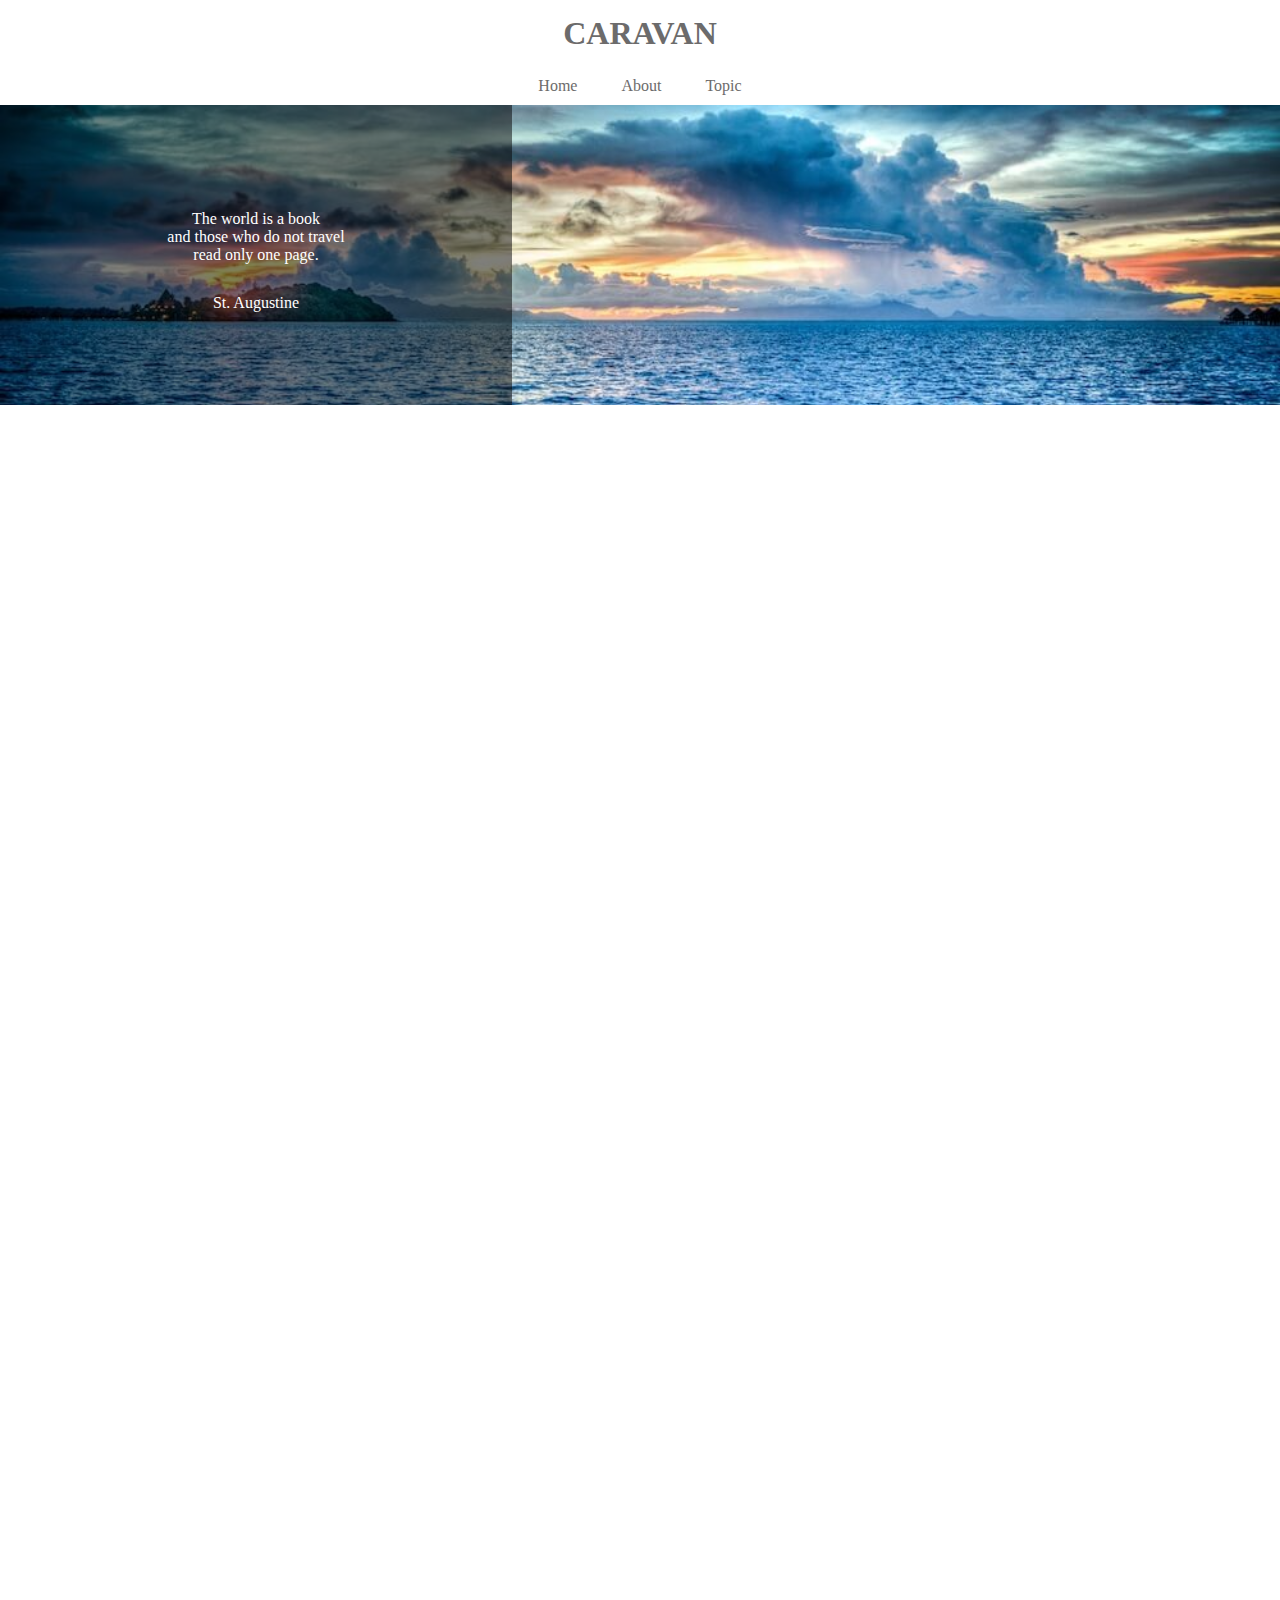
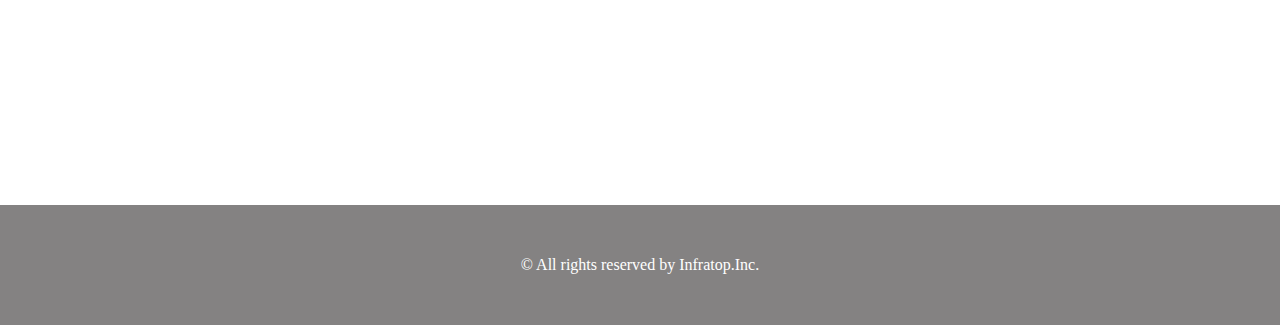
<file: caravan/index.html>
<!DOCTYPE html>
<html lang="ja">
  <head>
    <meta charset="UTF-8" />
    <!-- CSSファイルの読み込み -->
    <link rel="stylesheet" href="style.css" />
    <title>CARAVAN</title>
  </head>

  <body>
    <header>
      <h1 class="heading">
        <a href="index.html">
          CARAVAN
        </a>
      </h1>
    </header>

    <!-navigation->
    <nav>
      <ul class="nav-list">
        <li class="nav-list-item">
          <a href="index.html">Home</a>
        </li>
        <li class="nav-list-item">About</li>
        <li class="nav-list-item">Topic</li>
      </ul>
    </nav>

<!-- main-visual用のdiv -->
 <div class="main-visual">
    <div class="main-visual-content">
      <p class="main-visual-text">
        The world is a book<br/>
        and those who do not travel<br/>
        read only one page.
      </p>
      <p class="main-visual-name">
        St. Augustine
      </p>


    </div>
 </div>

    <div class="main">
      <div class="blog"></div>
      <div class="sidebar"></div>
    </div>

    <footer>
      <p class="footer-text">© All rights reserved by Infratop.Inc.</p>
    </footer>
  </body>
</html>
</file>
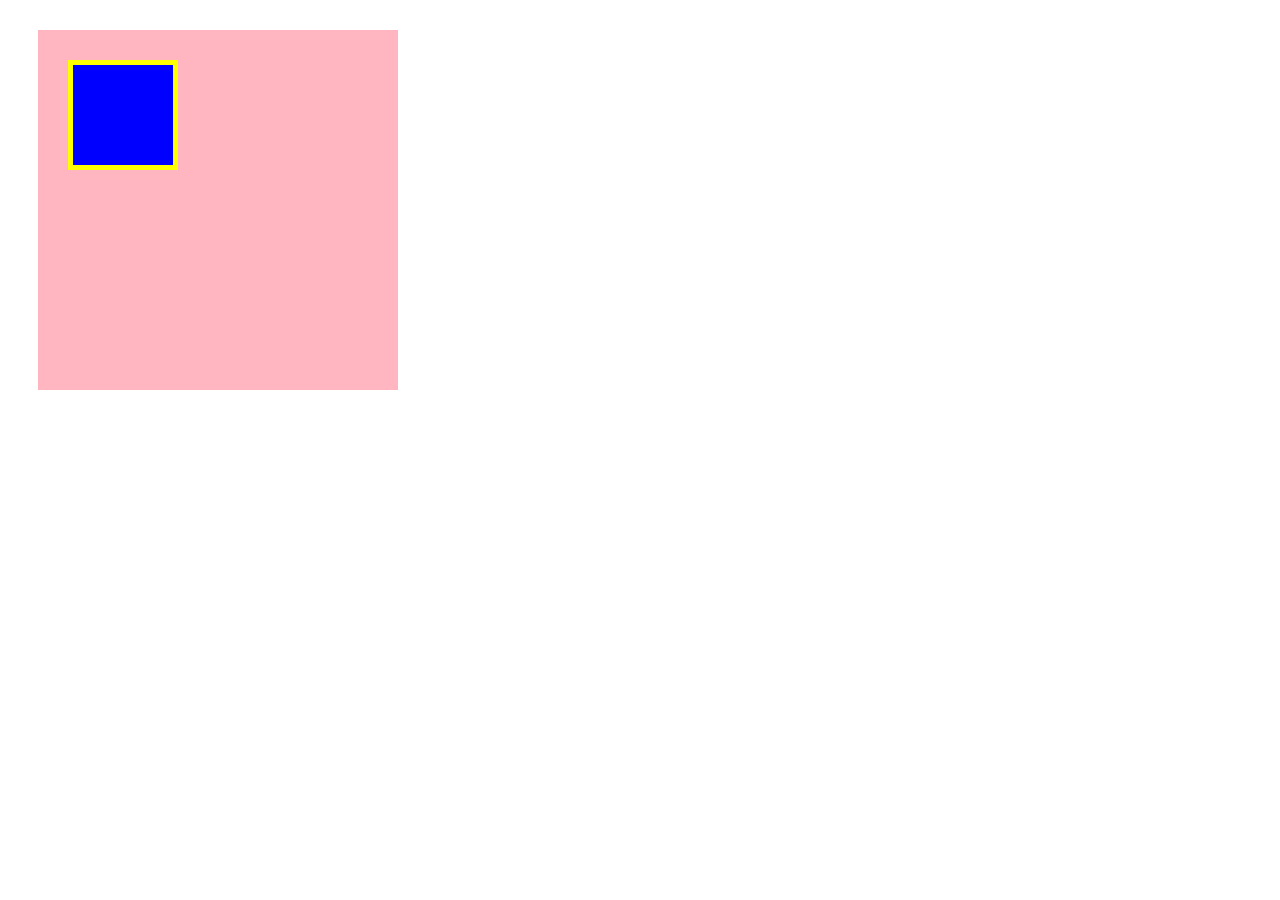
<file: box/box.html>
<!DOCTYPE html>
<html lang="ja">
  <head>
    <meta charset="UTF-8" />
    <!-- CSSファイルの読み込み -->
    <link rel="stylesheet" href="box.css" />
    <title>BOX</title>
  </head>

  <body>
    <!-- box1用のdiv -->
    <div class="box1">
     <div class="box2"></div>
    </div>
  </body>
</html>
</file>
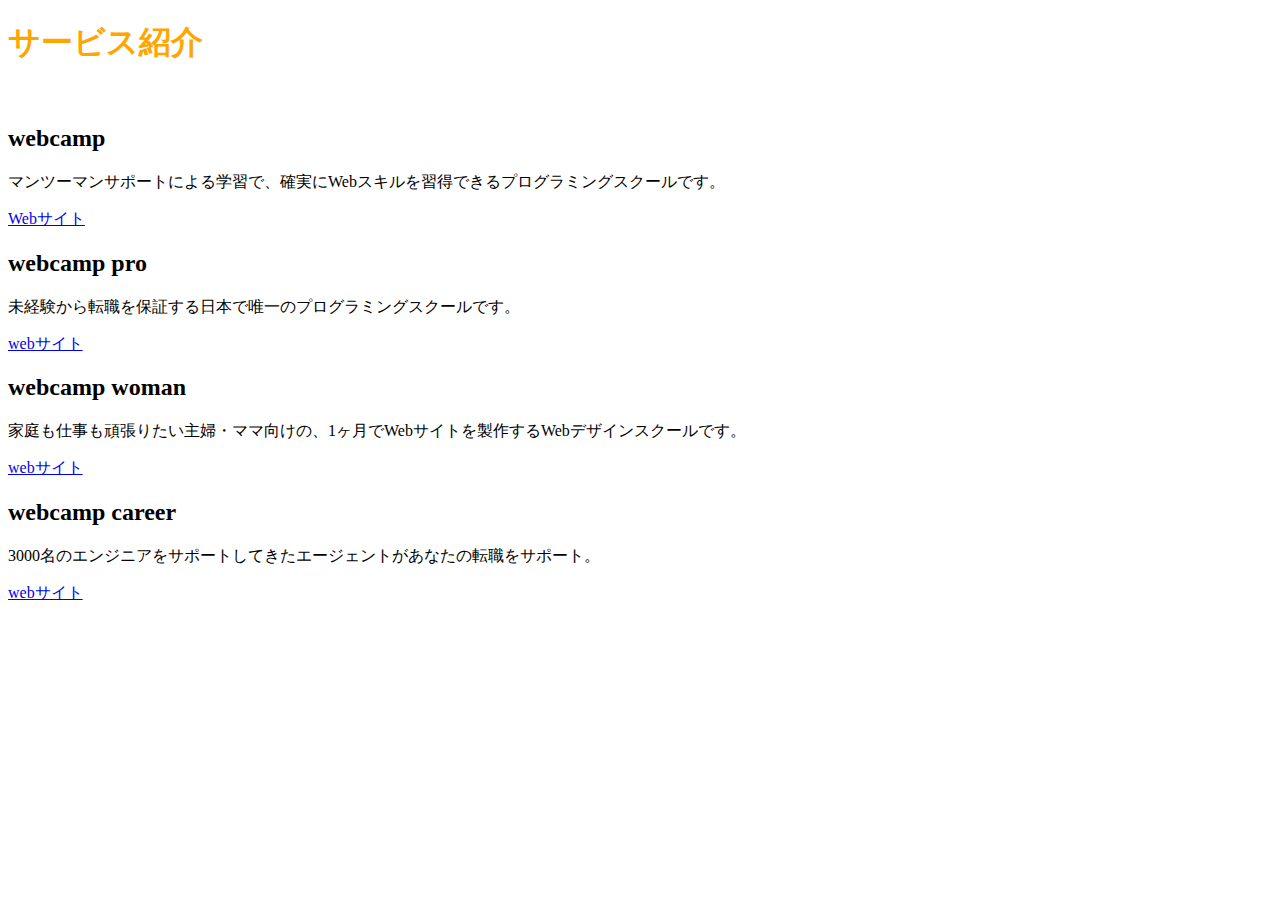
<file: chapter2/chapter2.html>
<!DOCTYPE HTML>
<html lang="ja">
  <head>
    <meta charset="UTF-8" />
    <title>演習問題chapter2</title>
    <link rel="stylesheet" href="style.css" />
  </head>

  <body>
    <h1>サービス紹介</h1>
    <br>
    <h2>webcamp</h2>
    <p>マンツーマンサポートによる学習で、確実にWebスキルを習得できるプログラミングスクールです。</p>
    <a href="https://web-camp.io/">Webサイト</a>
    <h2>webcamp pro</h2>
    <p>未経験から転職を保証する日本で唯一のプログラミングスクールです。</p>
    <a href="https://web-camp.io/commit/">webサイト</a>
    <h2>webcamp woman</h2>
    <p>家庭も仕事も頑張りたい主婦・ママ向けの、1ヶ月でWebサイトを製作するWebデザインスクールです。</p>
    <a href="https://web-camp.io/">webサイト</a>
    <h2>webcamp career</h2>
    <p>3000名のエンジニアをサポートしてきたエージェントがあなたの転職をサポート。</p>
    <a href="https://web-camp.io/">webサイト</a>




  </body>
</html>
</file>
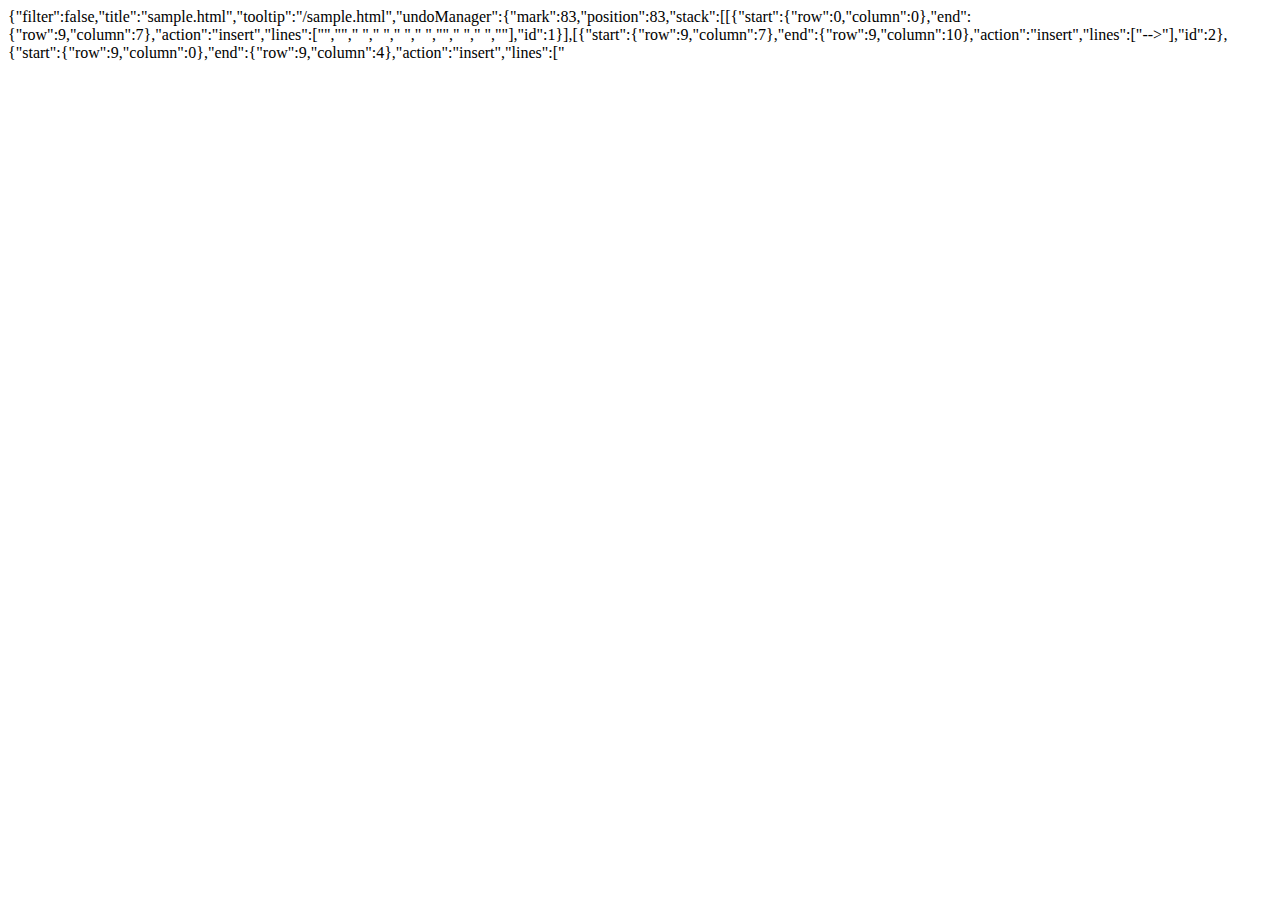
<file: .c9/metadata/environment/sample.html>
{"filter":false,"title":"sample.html","tooltip":"/sample.html","undoManager":{"mark":83,"position":83,"stack":[[{"start":{"row":0,"column":0},"end":{"row":9,"column":7},"action":"insert","lines":["<!DOCTYPE HTML>","<html lang=\"ja\">","  <head>","    <meta charset=\"UTF-8\" />","    <title>初めてのHTML</title>","  </head>","","  <body>","  </body>","</html>"],"id":1}],[{"start":{"row":9,"column":7},"end":{"row":9,"column":10},"action":"insert","lines":["-->"],"id":2},{"start":{"row":9,"column":0},"end":{"row":9,"column":4},"action":"insert","lines":["<!--"]}],[{"start":{"row":9,"column":13},"end":{"row":9,"column":14},"action":"remove","lines":[">"],"id":3},{"start":{"row":9,"column":12},"end":{"row":9,"column":13},"action":"remove","lines":["-"]},{"start":{"row":9,"column":11},"end":{"row":9,"column":12},"action":"remove","lines":["-"]}],[{"start":{"row":9,"column":3},"end":{"row":9,"column":4},"action":"remove","lines":["-"],"id":4},{"start":{"row":9,"column":2},"end":{"row":9,"column":3},"action":"remove","lines":["-"]},{"start":{"row":9,"column":1},"end":{"row":9,"column":2},"action":"remove","lines":["!"]},{"start":{"row":9,"column":0},"end":{"row":9,"column":1},"action":"remove","lines":["<"]}],[{"start":{"row":5,"column":9},"end":{"row":6,"column":0},"action":"insert","lines":["",""],"id":5},{"start":{"row":6,"column":0},"end":{"row":6,"column":2},"action":"insert","lines":["  "]}],[{"start":{"row":6,"column":0},"end":{"row":6,"column":2},"action":"remove","lines":["  "],"id":6},{"start":{"row":5,"column":9},"end":{"row":6,"column":0},"action":"remove","lines":["",""]}],[{"start":{"row":7,"column":8},"end":{"row":8,"column":4},"action":"insert","lines":["","    "],"id":7}],[{"start":{"row":8,"column":4},"end":{"row":8,"column":5},"action":"insert","lines":["D"],"id":8},{"start":{"row":8,"column":5},"end":{"row":8,"column":6},"action":"insert","lines":["M"]},{"start":{"row":8,"column":6},"end":{"row":8,"column":7},"action":"insert","lines":["M"]}],[{"start":{"row":8,"column":7},"end":{"row":8,"column":8},"action":"insert","lines":[" "],"id":9},{"start":{"row":8,"column":8},"end":{"row":8,"column":9},"action":"insert","lines":["W"]},{"start":{"row":8,"column":9},"end":{"row":8,"column":10},"action":"insert","lines":["E"]}],[{"start":{"row":8,"column":10},"end":{"row":8,"column":11},"action":"insert","lines":["B"],"id":10}],[{"start":{"row":8,"column":11},"end":{"row":8,"column":12},"action":"insert","lines":["C"],"id":11},{"start":{"row":8,"column":12},"end":{"row":8,"column":13},"action":"insert","lines":["A"]}],[{"start":{"row":8,"column":13},"end":{"row":8,"column":14},"action":"insert","lines":["M"],"id":12},{"start":{"row":8,"column":14},"end":{"row":8,"column":15},"action":"insert","lines":["P"]}],[{"start":{"row":8,"column":15},"end":{"row":8,"column":16},"action":"insert","lines":["1"],"id":13},{"start":{"row":8,"column":16},"end":{"row":8,"column":17},"action":"insert","lines":["n"]},{"start":{"row":8,"column":17},"end":{"row":8,"column":18},"action":"insert","lines":["i"]}],[{"start":{"row":8,"column":17},"end":{"row":8,"column":18},"action":"remove","lines":["i"],"id":14},{"start":{"row":8,"column":16},"end":{"row":8,"column":17},"action":"remove","lines":["n"]}],[{"start":{"row":8,"column":16},"end":{"row":8,"column":19},"action":"insert","lines":["日目！"],"id":15}],[{"start":{"row":8,"column":16},"end":{"row":8,"column":17},"action":"remove","lines":["日"],"id":16}],[{"start":{"row":8,"column":16},"end":{"row":8,"column":17},"action":"insert","lines":["日"],"id":17}],[{"start":{"row":4,"column":27},"end":{"row":5,"column":0},"action":"insert","lines":["",""],"id":18},{"start":{"row":5,"column":0},"end":{"row":5,"column":4},"action":"insert","lines":["    "]}],[{"start":{"row":5,"column":4},"end":{"row":5,"column":5},"action":"insert","lines":[","],"id":19}],[{"start":{"row":5,"column":4},"end":{"row":5,"column":5},"action":"remove","lines":[","],"id":20}],[{"start":{"row":5,"column":4},"end":{"row":5,"column":5},"action":"insert","lines":["<"],"id":21}],[{"start":{"row":5,"column":5},"end":{"row":5,"column":26},"action":"insert","lines":["a href=\"mailto:\"></a>"],"id":22}],[{"start":{"row":5,"column":19},"end":{"row":5,"column":20},"action":"remove","lines":[":"],"id":23},{"start":{"row":5,"column":18},"end":{"row":5,"column":19},"action":"remove","lines":["o"]},{"start":{"row":5,"column":17},"end":{"row":5,"column":18},"action":"remove","lines":["t"]},{"start":{"row":5,"column":16},"end":{"row":5,"column":17},"action":"remove","lines":["l"]}],[{"start":{"row":5,"column":15},"end":{"row":5,"column":16},"action":"remove","lines":["i"],"id":24},{"start":{"row":5,"column":14},"end":{"row":5,"column":15},"action":"remove","lines":["a"]},{"start":{"row":5,"column":13},"end":{"row":5,"column":14},"action":"remove","lines":["m"]},{"start":{"row":5,"column":12},"end":{"row":5,"column":14},"action":"remove","lines":["\"\""]},{"start":{"row":5,"column":11},"end":{"row":5,"column":12},"action":"remove","lines":["="]},{"start":{"row":5,"column":10},"end":{"row":5,"column":11},"action":"remove","lines":["f"]},{"start":{"row":5,"column":9},"end":{"row":5,"column":10},"action":"remove","lines":["e"]},{"start":{"row":5,"column":8},"end":{"row":5,"column":9},"action":"remove","lines":["r"]},{"start":{"row":5,"column":7},"end":{"row":5,"column":8},"action":"remove","lines":["h"]},{"start":{"row":5,"column":6},"end":{"row":5,"column":7},"action":"remove","lines":[" "]},{"start":{"row":5,"column":5},"end":{"row":5,"column":6},"action":"remove","lines":["a"]}],[{"start":{"row":5,"column":4},"end":{"row":5,"column":5},"action":"remove","lines":["<"],"id":25}],[{"start":{"row":5,"column":8},"end":{"row":5,"column":9},"action":"remove","lines":[">"],"id":26},{"start":{"row":5,"column":7},"end":{"row":5,"column":8},"action":"remove","lines":["a"]},{"start":{"row":5,"column":6},"end":{"row":5,"column":7},"action":"remove","lines":["/"]},{"start":{"row":5,"column":5},"end":{"row":5,"column":6},"action":"remove","lines":["<"]},{"start":{"row":5,"column":4},"end":{"row":5,"column":5},"action":"remove","lines":[">"]}],[{"start":{"row":5,"column":4},"end":{"row":5,"column":5},"action":"insert","lines":["<"],"id":27}],[{"start":{"row":5,"column":5},"end":{"row":5,"column":6},"action":"insert","lines":["l"],"id":28},{"start":{"row":5,"column":6},"end":{"row":5,"column":7},"action":"insert","lines":["i"]}],[{"start":{"row":5,"column":7},"end":{"row":5,"column":8},"action":"insert","lines":["n"],"id":29},{"start":{"row":5,"column":8},"end":{"row":5,"column":9},"action":"insert","lines":["k"]}],[{"start":{"row":5,"column":9},"end":{"row":5,"column":10},"action":"insert","lines":[" "],"id":30},{"start":{"row":5,"column":10},"end":{"row":5,"column":11},"action":"insert","lines":["r"]},{"start":{"row":5,"column":11},"end":{"row":5,"column":12},"action":"insert","lines":["e"]}],[{"start":{"row":5,"column":12},"end":{"row":5,"column":13},"action":"insert","lines":["l"],"id":31}],[{"start":{"row":5,"column":13},"end":{"row":5,"column":14},"action":"insert","lines":["-"],"id":32}],[{"start":{"row":5,"column":13},"end":{"row":5,"column":14},"action":"remove","lines":["-"],"id":33}],[{"start":{"row":5,"column":13},"end":{"row":5,"column":14},"action":"insert","lines":["="],"id":34}],[{"start":{"row":5,"column":14},"end":{"row":5,"column":16},"action":"insert","lines":["\"\""],"id":35}],[{"start":{"row":5,"column":15},"end":{"row":5,"column":16},"action":"insert","lines":["s"],"id":36},{"start":{"row":5,"column":16},"end":{"row":5,"column":17},"action":"insert","lines":["y"]},{"start":{"row":5,"column":17},"end":{"row":5,"column":18},"action":"insert","lines":["l"]}],[{"start":{"row":5,"column":18},"end":{"row":5,"column":19},"action":"insert","lines":["e"],"id":37}],[{"start":{"row":5,"column":19},"end":{"row":5,"column":20},"action":"insert","lines":["s"],"id":38},{"start":{"row":5,"column":20},"end":{"row":5,"column":21},"action":"insert","lines":["h"]}],[{"start":{"row":5,"column":21},"end":{"row":5,"column":22},"action":"insert","lines":["e"],"id":39},{"start":{"row":5,"column":22},"end":{"row":5,"column":23},"action":"insert","lines":["e"]},{"start":{"row":5,"column":23},"end":{"row":5,"column":24},"action":"insert","lines":["t"]}],[{"start":{"row":5,"column":25},"end":{"row":5,"column":26},"action":"insert","lines":["h"],"id":40}],[{"start":{"row":5,"column":25},"end":{"row":5,"column":26},"action":"remove","lines":["h"],"id":41}],[{"start":{"row":5,"column":25},"end":{"row":5,"column":26},"action":"insert","lines":[" "],"id":42},{"start":{"row":5,"column":26},"end":{"row":5,"column":27},"action":"insert","lines":["h"]}],[{"start":{"row":5,"column":27},"end":{"row":5,"column":28},"action":"insert","lines":["r"],"id":43}],[{"start":{"row":5,"column":28},"end":{"row":5,"column":29},"action":"insert","lines":["e"],"id":44}],[{"start":{"row":5,"column":29},"end":{"row":5,"column":30},"action":"insert","lines":["f"],"id":45}],[{"start":{"row":5,"column":30},"end":{"row":5,"column":31},"action":"insert","lines":["="],"id":46}],[{"start":{"row":5,"column":31},"end":{"row":5,"column":33},"action":"insert","lines":["\"\""],"id":47}],[{"start":{"row":5,"column":32},"end":{"row":5,"column":33},"action":"insert","lines":["s"],"id":48},{"start":{"row":5,"column":33},"end":{"row":5,"column":34},"action":"insert","lines":["t"]}],[{"start":{"row":5,"column":34},"end":{"row":5,"column":35},"action":"insert","lines":["y"],"id":49},{"start":{"row":5,"column":35},"end":{"row":5,"column":36},"action":"insert","lines":["l"]},{"start":{"row":5,"column":36},"end":{"row":5,"column":37},"action":"insert","lines":["e"]}],[{"start":{"row":5,"column":37},"end":{"row":5,"column":38},"action":"insert","lines":["."],"id":50},{"start":{"row":5,"column":38},"end":{"row":5,"column":39},"action":"insert","lines":["c"]}],[{"start":{"row":5,"column":39},"end":{"row":5,"column":40},"action":"insert","lines":["s"],"id":51},{"start":{"row":5,"column":40},"end":{"row":5,"column":41},"action":"insert","lines":["s"]}],[{"start":{"row":5,"column":42},"end":{"row":5,"column":43},"action":"insert","lines":["/"],"id":52}],[{"start":{"row":5,"column":43},"end":{"row":5,"column":44},"action":"insert","lines":[">"],"id":53}],[{"start":{"row":9,"column":3},"end":{"row":9,"column":4},"action":"insert","lines":["<"],"id":54},{"start":{"row":9,"column":4},"end":{"row":9,"column":5},"action":"insert","lines":["p"]}],[{"start":{"row":9,"column":5},"end":{"row":9,"column":10},"action":"insert","lines":["></p>"],"id":55}],[{"start":{"row":9,"column":6},"end":{"row":9,"column":7},"action":"insert","lines":["D"],"id":56}],[{"start":{"row":9,"column":7},"end":{"row":9,"column":8},"action":"insert","lines":["M"],"id":57},{"start":{"row":9,"column":8},"end":{"row":9,"column":9},"action":"insert","lines":["M"]}],[{"start":{"row":9,"column":9},"end":{"row":9,"column":10},"action":"insert","lines":[" "],"id":58},{"start":{"row":9,"column":10},"end":{"row":9,"column":11},"action":"insert","lines":["W"]},{"start":{"row":9,"column":11},"end":{"row":9,"column":12},"action":"insert","lines":["E"]},{"start":{"row":9,"column":12},"end":{"row":9,"column":13},"action":"insert","lines":["B"]}],[{"start":{"row":9,"column":13},"end":{"row":9,"column":14},"action":"insert","lines":["C"],"id":59},{"start":{"row":9,"column":14},"end":{"row":9,"column":15},"action":"insert","lines":["A"]},{"start":{"row":9,"column":15},"end":{"row":9,"column":16},"action":"insert","lines":["M"]},{"start":{"row":9,"column":16},"end":{"row":9,"column":17},"action":"insert","lines":["P"]}],[{"start":{"row":9,"column":36},"end":{"row":9,"column":37},"action":"remove","lines":["！"],"id":60},{"start":{"row":9,"column":35},"end":{"row":9,"column":36},"action":"remove","lines":["目"]},{"start":{"row":9,"column":34},"end":{"row":9,"column":35},"action":"remove","lines":["日"]},{"start":{"row":9,"column":33},"end":{"row":9,"column":34},"action":"remove","lines":["1"]},{"start":{"row":9,"column":32},"end":{"row":9,"column":33},"action":"remove","lines":["P"]},{"start":{"row":9,"column":31},"end":{"row":9,"column":32},"action":"remove","lines":["M"]},{"start":{"row":9,"column":30},"end":{"row":9,"column":31},"action":"remove","lines":["A"]},{"start":{"row":9,"column":29},"end":{"row":9,"column":30},"action":"remove","lines":["C"]},{"start":{"row":9,"column":28},"end":{"row":9,"column":29},"action":"remove","lines":["B"]},{"start":{"row":9,"column":27},"end":{"row":9,"column":28},"action":"remove","lines":["E"]},{"start":{"row":9,"column":26},"end":{"row":9,"column":27},"action":"remove","lines":["W"]},{"start":{"row":9,"column":25},"end":{"row":9,"column":26},"action":"remove","lines":[" "]}],[{"start":{"row":9,"column":24},"end":{"row":9,"column":25},"action":"remove","lines":["M"],"id":61},{"start":{"row":9,"column":23},"end":{"row":9,"column":24},"action":"remove","lines":["M"]},{"start":{"row":9,"column":22},"end":{"row":9,"column":23},"action":"remove","lines":["D"]}],[{"start":{"row":9,"column":17},"end":{"row":9,"column":18},"action":"insert","lines":["1"],"id":62},{"start":{"row":9,"column":18},"end":{"row":9,"column":19},"action":"insert","lines":["n"]},{"start":{"row":9,"column":19},"end":{"row":9,"column":20},"action":"insert","lines":["i"]}],[{"start":{"row":9,"column":19},"end":{"row":9,"column":20},"action":"remove","lines":["i"],"id":63},{"start":{"row":9,"column":18},"end":{"row":9,"column":19},"action":"remove","lines":["n"]}],[{"start":{"row":9,"column":18},"end":{"row":9,"column":20},"action":"insert","lines":["日目"],"id":64}],[{"start":{"row":9,"column":20},"end":{"row":9,"column":21},"action":"insert","lines":["！"],"id":65}],[{"start":{"row":9,"column":25},"end":{"row":9,"column":26},"action":"remove","lines":[" "],"id":66}],[{"start":{"row":5,"column":31},"end":{"row":5,"column":32},"action":"insert","lines":["c"],"id":67},{"start":{"row":5,"column":32},"end":{"row":5,"column":33},"action":"insert","lines":["h"]}],[{"start":{"row":5,"column":32},"end":{"row":5,"column":33},"action":"remove","lines":["h"],"id":68},{"start":{"row":5,"column":31},"end":{"row":5,"column":32},"action":"remove","lines":["c"]}],[{"start":{"row":5,"column":31},"end":{"row":5,"column":32},"action":"insert","lines":["s"],"id":69},{"start":{"row":5,"column":32},"end":{"row":5,"column":33},"action":"insert","lines":["a"]},{"start":{"row":5,"column":33},"end":{"row":5,"column":34},"action":"insert","lines":["m"]},{"start":{"row":5,"column":34},"end":{"row":5,"column":35},"action":"insert","lines":["p"]},{"start":{"row":5,"column":35},"end":{"row":5,"column":36},"action":"insert","lines":["l"]}],[{"start":{"row":5,"column":36},"end":{"row":5,"column":37},"action":"insert","lines":["e"],"id":70}],[{"start":{"row":5,"column":37},"end":{"row":5,"column":38},"action":"insert","lines":["/"],"id":71}],[{"start":{"row":5,"column":38},"end":{"row":5,"column":39},"action":"remove","lines":["\""],"id":72}],[{"start":{"row":5,"column":31},"end":{"row":5,"column":32},"action":"insert","lines":["\""],"id":73}],[{"start":{"row":5,"column":51},"end":{"row":6,"column":0},"action":"insert","lines":["",""],"id":74},{"start":{"row":6,"column":0},"end":{"row":6,"column":4},"action":"insert","lines":["    "]}],[{"start":{"row":5,"column":38},"end":{"row":5,"column":39},"action":"remove","lines":["/"],"id":75},{"start":{"row":5,"column":37},"end":{"row":5,"column":38},"action":"remove","lines":["e"]},{"start":{"row":5,"column":36},"end":{"row":5,"column":37},"action":"remove","lines":["l"]},{"start":{"row":5,"column":35},"end":{"row":5,"column":36},"action":"remove","lines":["p"]},{"start":{"row":5,"column":34},"end":{"row":5,"column":35},"action":"remove","lines":["m"]},{"start":{"row":5,"column":33},"end":{"row":5,"column":34},"action":"remove","lines":["a"]},{"start":{"row":5,"column":32},"end":{"row":5,"column":33},"action":"remove","lines":["s"]}],[{"start":{"row":5,"column":32},"end":{"row":6,"column":0},"action":"insert","lines":["",""],"id":76},{"start":{"row":6,"column":0},"end":{"row":6,"column":4},"action":"insert","lines":["    "]}],[{"start":{"row":6,"column":2},"end":{"row":6,"column":4},"action":"remove","lines":["  "],"id":77},{"start":{"row":6,"column":0},"end":{"row":6,"column":2},"action":"remove","lines":["  "]},{"start":{"row":5,"column":32},"end":{"row":6,"column":0},"action":"remove","lines":["",""]}],[{"start":{"row":5,"column":32},"end":{"row":5,"column":33},"action":"insert","lines":["c"],"id":78},{"start":{"row":5,"column":33},"end":{"row":5,"column":34},"action":"insert","lines":["s"]},{"start":{"row":5,"column":34},"end":{"row":5,"column":35},"action":"insert","lines":["s"]}],[{"start":{"row":5,"column":35},"end":{"row":5,"column":36},"action":"insert","lines":["/"],"id":79}],[{"start":{"row":5,"column":36},"end":{"row":6,"column":0},"action":"insert","lines":["",""],"id":80},{"start":{"row":6,"column":0},"end":{"row":6,"column":4},"action":"insert","lines":["    "]}],[{"start":{"row":6,"column":2},"end":{"row":6,"column":4},"action":"remove","lines":["  "],"id":81},{"start":{"row":6,"column":0},"end":{"row":6,"column":2},"action":"remove","lines":["  "]},{"start":{"row":5,"column":36},"end":{"row":6,"column":0},"action":"remove","lines":["",""]}],[{"start":{"row":6,"column":2},"end":{"row":6,"column":4},"action":"remove","lines":["  "],"id":82},{"start":{"row":6,"column":0},"end":{"row":6,"column":2},"action":"remove","lines":["  "]},{"start":{"row":5,"column":48},"end":{"row":6,"column":0},"action":"remove","lines":["",""]}],[{"start":{"row":5,"column":34},"end":{"row":5,"column":35},"action":"remove","lines":["s"],"id":83}],[{"start":{"row":5,"column":34},"end":{"row":5,"column":35},"action":"remove","lines":["/"],"id":84},{"start":{"row":5,"column":33},"end":{"row":5,"column":34},"action":"remove","lines":["s"]},{"start":{"row":5,"column":32},"end":{"row":5,"column":33},"action":"remove","lines":["c"]}]]},"ace":{"folds":[],"scrolltop":0,"scrollleft":0,"selection":{"start":{"row":5,"column":32},"end":{"row":5,"column":32},"isBackwards":false},"options":{"guessTabSize":true,"useWrapMode":false,"wrapToView":true},"firstLineState":0},"timestamp":1682826582079,"hash":"60311c4509ec4401d68decffc5d70deae1b153c0"}
</file>
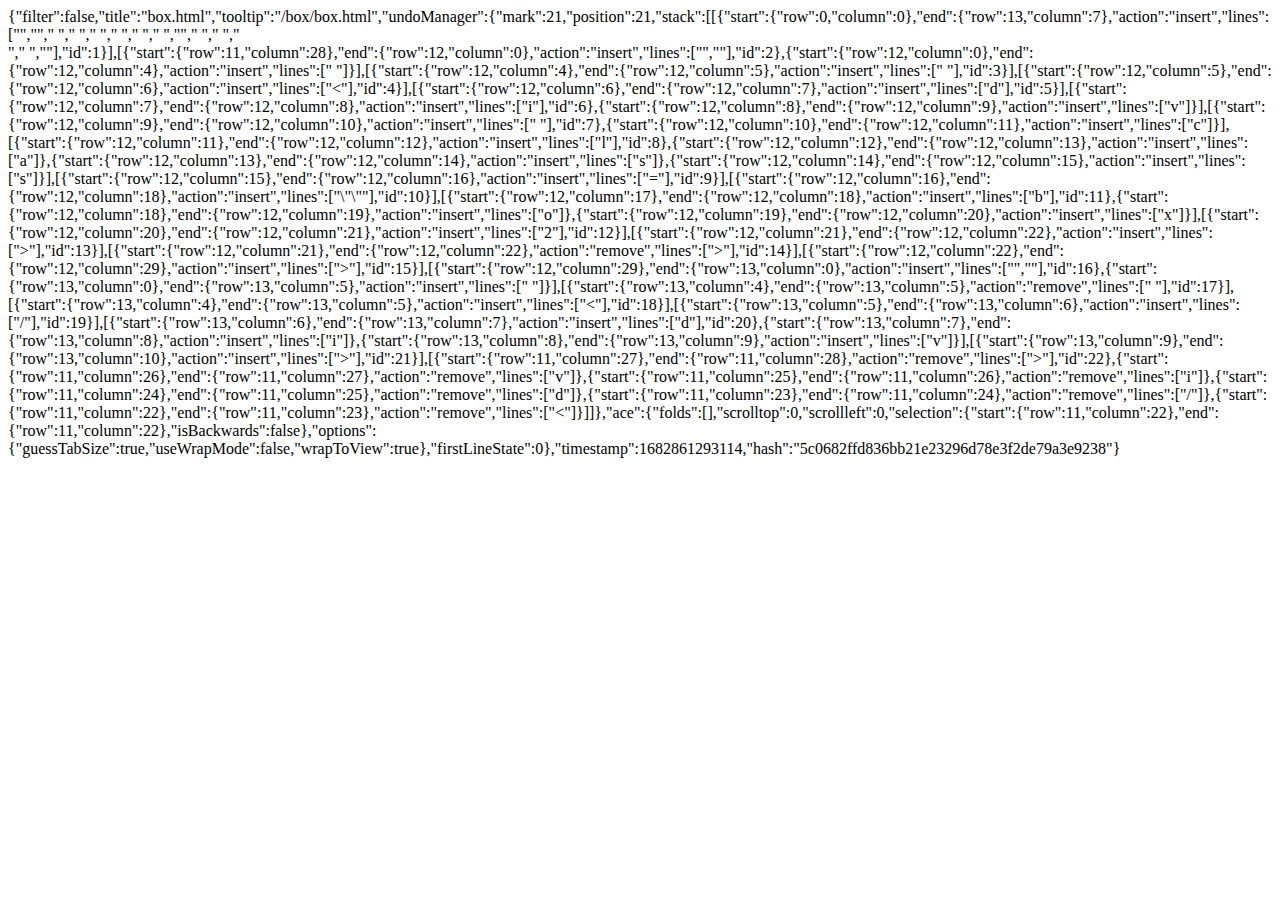
<file: .c9/metadata/environment/box/box.html>
{"filter":false,"title":"box.html","tooltip":"/box/box.html","undoManager":{"mark":21,"position":21,"stack":[[{"start":{"row":0,"column":0},"end":{"row":13,"column":7},"action":"insert","lines":["<!DOCTYPE html>","<html lang=\"ja\">","  <head>","    <meta charset=\"UTF-8\" />","    <!-- CSSファイルの読み込み -->","    <link rel=\"stylesheet\" href=\"box.css\" />","    <title>BOX</title>","  </head>","","  <body>","    <!-- box1用のdiv -->","    <div class=\"box1\"></div>","  </body>","</html>"],"id":1}],[{"start":{"row":11,"column":28},"end":{"row":12,"column":0},"action":"insert","lines":["",""],"id":2},{"start":{"row":12,"column":0},"end":{"row":12,"column":4},"action":"insert","lines":["    "]}],[{"start":{"row":12,"column":4},"end":{"row":12,"column":5},"action":"insert","lines":[" "],"id":3}],[{"start":{"row":12,"column":5},"end":{"row":12,"column":6},"action":"insert","lines":["<"],"id":4}],[{"start":{"row":12,"column":6},"end":{"row":12,"column":7},"action":"insert","lines":["d"],"id":5}],[{"start":{"row":12,"column":7},"end":{"row":12,"column":8},"action":"insert","lines":["i"],"id":6},{"start":{"row":12,"column":8},"end":{"row":12,"column":9},"action":"insert","lines":["v"]}],[{"start":{"row":12,"column":9},"end":{"row":12,"column":10},"action":"insert","lines":[" "],"id":7},{"start":{"row":12,"column":10},"end":{"row":12,"column":11},"action":"insert","lines":["c"]}],[{"start":{"row":12,"column":11},"end":{"row":12,"column":12},"action":"insert","lines":["l"],"id":8},{"start":{"row":12,"column":12},"end":{"row":12,"column":13},"action":"insert","lines":["a"]},{"start":{"row":12,"column":13},"end":{"row":12,"column":14},"action":"insert","lines":["s"]},{"start":{"row":12,"column":14},"end":{"row":12,"column":15},"action":"insert","lines":["s"]}],[{"start":{"row":12,"column":15},"end":{"row":12,"column":16},"action":"insert","lines":["="],"id":9}],[{"start":{"row":12,"column":16},"end":{"row":12,"column":18},"action":"insert","lines":["\"\""],"id":10}],[{"start":{"row":12,"column":17},"end":{"row":12,"column":18},"action":"insert","lines":["b"],"id":11},{"start":{"row":12,"column":18},"end":{"row":12,"column":19},"action":"insert","lines":["o"]},{"start":{"row":12,"column":19},"end":{"row":12,"column":20},"action":"insert","lines":["x"]}],[{"start":{"row":12,"column":20},"end":{"row":12,"column":21},"action":"insert","lines":["2"],"id":12}],[{"start":{"row":12,"column":21},"end":{"row":12,"column":22},"action":"insert","lines":[">"],"id":13}],[{"start":{"row":12,"column":21},"end":{"row":12,"column":22},"action":"remove","lines":[">"],"id":14}],[{"start":{"row":12,"column":22},"end":{"row":12,"column":29},"action":"insert","lines":["></div>"],"id":15}],[{"start":{"row":12,"column":29},"end":{"row":13,"column":0},"action":"insert","lines":["",""],"id":16},{"start":{"row":13,"column":0},"end":{"row":13,"column":5},"action":"insert","lines":["     "]}],[{"start":{"row":13,"column":4},"end":{"row":13,"column":5},"action":"remove","lines":[" "],"id":17}],[{"start":{"row":13,"column":4},"end":{"row":13,"column":5},"action":"insert","lines":["<"],"id":18}],[{"start":{"row":13,"column":5},"end":{"row":13,"column":6},"action":"insert","lines":["/"],"id":19}],[{"start":{"row":13,"column":6},"end":{"row":13,"column":7},"action":"insert","lines":["d"],"id":20},{"start":{"row":13,"column":7},"end":{"row":13,"column":8},"action":"insert","lines":["i"]},{"start":{"row":13,"column":8},"end":{"row":13,"column":9},"action":"insert","lines":["v"]}],[{"start":{"row":13,"column":9},"end":{"row":13,"column":10},"action":"insert","lines":[">"],"id":21}],[{"start":{"row":11,"column":27},"end":{"row":11,"column":28},"action":"remove","lines":[">"],"id":22},{"start":{"row":11,"column":26},"end":{"row":11,"column":27},"action":"remove","lines":["v"]},{"start":{"row":11,"column":25},"end":{"row":11,"column":26},"action":"remove","lines":["i"]},{"start":{"row":11,"column":24},"end":{"row":11,"column":25},"action":"remove","lines":["d"]},{"start":{"row":11,"column":23},"end":{"row":11,"column":24},"action":"remove","lines":["/"]},{"start":{"row":11,"column":22},"end":{"row":11,"column":23},"action":"remove","lines":["<"]}]]},"ace":{"folds":[],"scrolltop":0,"scrollleft":0,"selection":{"start":{"row":11,"column":22},"end":{"row":11,"column":22},"isBackwards":false},"options":{"guessTabSize":true,"useWrapMode":false,"wrapToView":true},"firstLineState":0},"timestamp":1682861293114,"hash":"5c0682ffd836bb21e23296d78e3f2de79a3e9238"}
</file>
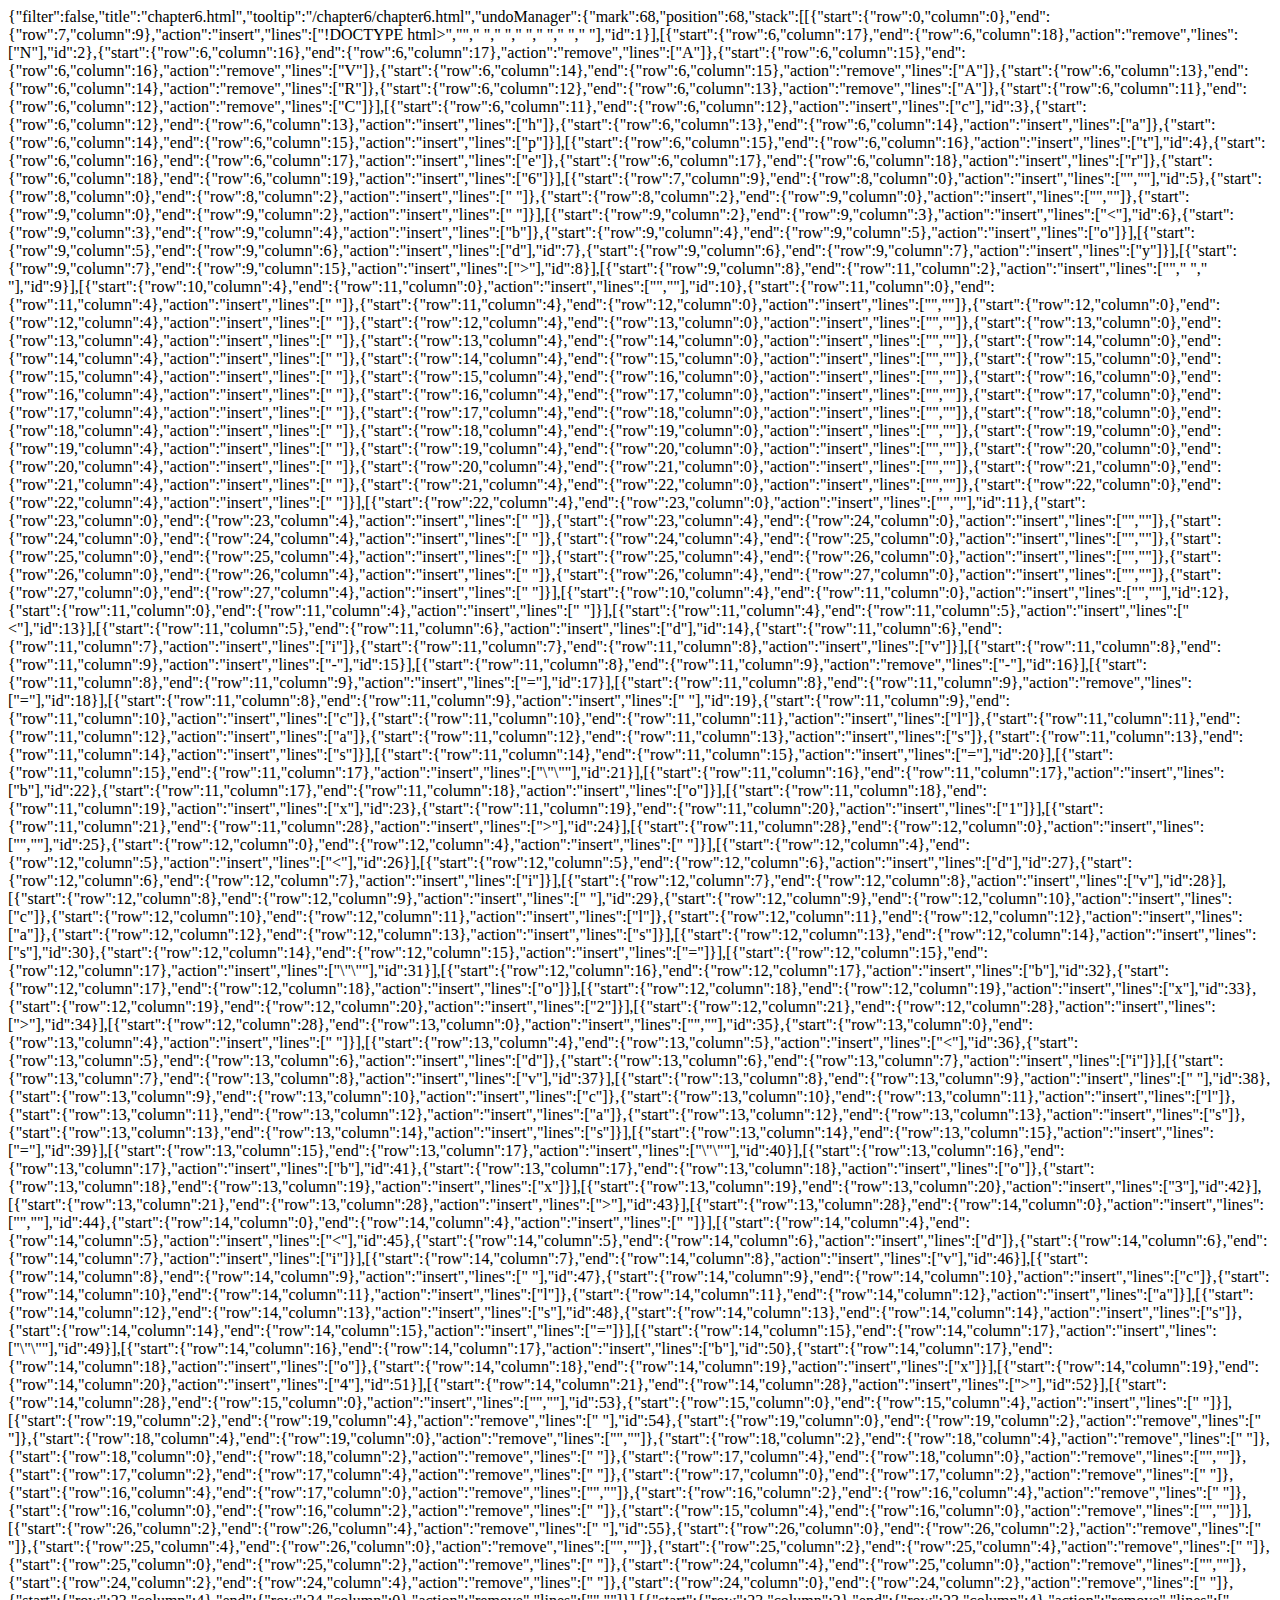
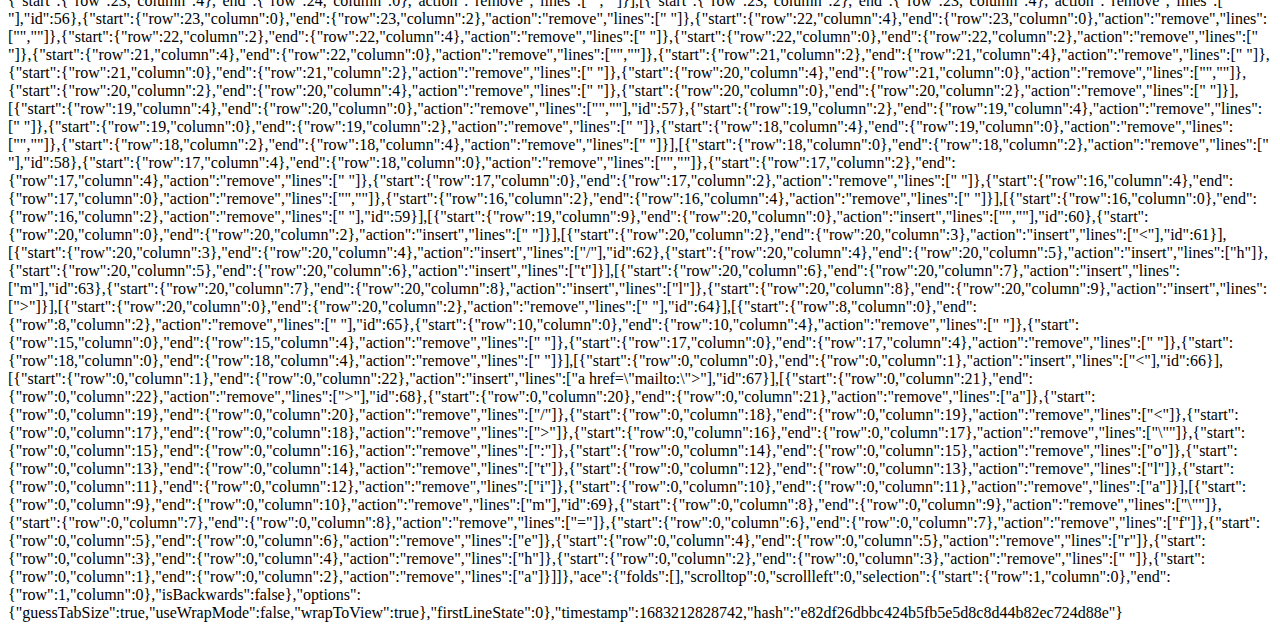
<file: .c9/metadata/environment/chapter6/chapter6.html>
{"filter":false,"title":"chapter6.html","tooltip":"/chapter6/chapter6.html","undoManager":{"mark":68,"position":68,"stack":[[{"start":{"row":0,"column":0},"end":{"row":7,"column":9},"action":"insert","lines":["!DOCTYPE html>","<html lang=\"ja\">","  <head>","    <meta charset=\"UTF-8\" />","    <!-- CSSファイルの読み込み -->","    <link rel=\"stylesheet\" href=\"style.css\" />","    <title>CARAVAN</title>","  </head>"],"id":1}],[{"start":{"row":6,"column":17},"end":{"row":6,"column":18},"action":"remove","lines":["N"],"id":2},{"start":{"row":6,"column":16},"end":{"row":6,"column":17},"action":"remove","lines":["A"]},{"start":{"row":6,"column":15},"end":{"row":6,"column":16},"action":"remove","lines":["V"]},{"start":{"row":6,"column":14},"end":{"row":6,"column":15},"action":"remove","lines":["A"]},{"start":{"row":6,"column":13},"end":{"row":6,"column":14},"action":"remove","lines":["R"]},{"start":{"row":6,"column":12},"end":{"row":6,"column":13},"action":"remove","lines":["A"]},{"start":{"row":6,"column":11},"end":{"row":6,"column":12},"action":"remove","lines":["C"]}],[{"start":{"row":6,"column":11},"end":{"row":6,"column":12},"action":"insert","lines":["c"],"id":3},{"start":{"row":6,"column":12},"end":{"row":6,"column":13},"action":"insert","lines":["h"]},{"start":{"row":6,"column":13},"end":{"row":6,"column":14},"action":"insert","lines":["a"]},{"start":{"row":6,"column":14},"end":{"row":6,"column":15},"action":"insert","lines":["p"]}],[{"start":{"row":6,"column":15},"end":{"row":6,"column":16},"action":"insert","lines":["t"],"id":4},{"start":{"row":6,"column":16},"end":{"row":6,"column":17},"action":"insert","lines":["e"]},{"start":{"row":6,"column":17},"end":{"row":6,"column":18},"action":"insert","lines":["r"]},{"start":{"row":6,"column":18},"end":{"row":6,"column":19},"action":"insert","lines":["6"]}],[{"start":{"row":7,"column":9},"end":{"row":8,"column":0},"action":"insert","lines":["",""],"id":5},{"start":{"row":8,"column":0},"end":{"row":8,"column":2},"action":"insert","lines":["  "]},{"start":{"row":8,"column":2},"end":{"row":9,"column":0},"action":"insert","lines":["",""]},{"start":{"row":9,"column":0},"end":{"row":9,"column":2},"action":"insert","lines":["  "]}],[{"start":{"row":9,"column":2},"end":{"row":9,"column":3},"action":"insert","lines":["<"],"id":6},{"start":{"row":9,"column":3},"end":{"row":9,"column":4},"action":"insert","lines":["b"]},{"start":{"row":9,"column":4},"end":{"row":9,"column":5},"action":"insert","lines":["o"]}],[{"start":{"row":9,"column":5},"end":{"row":9,"column":6},"action":"insert","lines":["d"],"id":7},{"start":{"row":9,"column":6},"end":{"row":9,"column":7},"action":"insert","lines":["y"]}],[{"start":{"row":9,"column":7},"end":{"row":9,"column":15},"action":"insert","lines":["></body>"],"id":8}],[{"start":{"row":9,"column":8},"end":{"row":11,"column":2},"action":"insert","lines":["","    ","  "],"id":9}],[{"start":{"row":10,"column":4},"end":{"row":11,"column":0},"action":"insert","lines":["",""],"id":10},{"start":{"row":11,"column":0},"end":{"row":11,"column":4},"action":"insert","lines":["    "]},{"start":{"row":11,"column":4},"end":{"row":12,"column":0},"action":"insert","lines":["",""]},{"start":{"row":12,"column":0},"end":{"row":12,"column":4},"action":"insert","lines":["    "]},{"start":{"row":12,"column":4},"end":{"row":13,"column":0},"action":"insert","lines":["",""]},{"start":{"row":13,"column":0},"end":{"row":13,"column":4},"action":"insert","lines":["    "]},{"start":{"row":13,"column":4},"end":{"row":14,"column":0},"action":"insert","lines":["",""]},{"start":{"row":14,"column":0},"end":{"row":14,"column":4},"action":"insert","lines":["    "]},{"start":{"row":14,"column":4},"end":{"row":15,"column":0},"action":"insert","lines":["",""]},{"start":{"row":15,"column":0},"end":{"row":15,"column":4},"action":"insert","lines":["    "]},{"start":{"row":15,"column":4},"end":{"row":16,"column":0},"action":"insert","lines":["",""]},{"start":{"row":16,"column":0},"end":{"row":16,"column":4},"action":"insert","lines":["    "]},{"start":{"row":16,"column":4},"end":{"row":17,"column":0},"action":"insert","lines":["",""]},{"start":{"row":17,"column":0},"end":{"row":17,"column":4},"action":"insert","lines":["    "]},{"start":{"row":17,"column":4},"end":{"row":18,"column":0},"action":"insert","lines":["",""]},{"start":{"row":18,"column":0},"end":{"row":18,"column":4},"action":"insert","lines":["    "]},{"start":{"row":18,"column":4},"end":{"row":19,"column":0},"action":"insert","lines":["",""]},{"start":{"row":19,"column":0},"end":{"row":19,"column":4},"action":"insert","lines":["    "]},{"start":{"row":19,"column":4},"end":{"row":20,"column":0},"action":"insert","lines":["",""]},{"start":{"row":20,"column":0},"end":{"row":20,"column":4},"action":"insert","lines":["    "]},{"start":{"row":20,"column":4},"end":{"row":21,"column":0},"action":"insert","lines":["",""]},{"start":{"row":21,"column":0},"end":{"row":21,"column":4},"action":"insert","lines":["    "]},{"start":{"row":21,"column":4},"end":{"row":22,"column":0},"action":"insert","lines":["",""]},{"start":{"row":22,"column":0},"end":{"row":22,"column":4},"action":"insert","lines":["    "]}],[{"start":{"row":22,"column":4},"end":{"row":23,"column":0},"action":"insert","lines":["",""],"id":11},{"start":{"row":23,"column":0},"end":{"row":23,"column":4},"action":"insert","lines":["    "]},{"start":{"row":23,"column":4},"end":{"row":24,"column":0},"action":"insert","lines":["",""]},{"start":{"row":24,"column":0},"end":{"row":24,"column":4},"action":"insert","lines":["    "]},{"start":{"row":24,"column":4},"end":{"row":25,"column":0},"action":"insert","lines":["",""]},{"start":{"row":25,"column":0},"end":{"row":25,"column":4},"action":"insert","lines":["    "]},{"start":{"row":25,"column":4},"end":{"row":26,"column":0},"action":"insert","lines":["",""]},{"start":{"row":26,"column":0},"end":{"row":26,"column":4},"action":"insert","lines":["    "]},{"start":{"row":26,"column":4},"end":{"row":27,"column":0},"action":"insert","lines":["",""]},{"start":{"row":27,"column":0},"end":{"row":27,"column":4},"action":"insert","lines":["    "]}],[{"start":{"row":10,"column":4},"end":{"row":11,"column":0},"action":"insert","lines":["",""],"id":12},{"start":{"row":11,"column":0},"end":{"row":11,"column":4},"action":"insert","lines":["    "]}],[{"start":{"row":11,"column":4},"end":{"row":11,"column":5},"action":"insert","lines":["<"],"id":13}],[{"start":{"row":11,"column":5},"end":{"row":11,"column":6},"action":"insert","lines":["d"],"id":14},{"start":{"row":11,"column":6},"end":{"row":11,"column":7},"action":"insert","lines":["i"]},{"start":{"row":11,"column":7},"end":{"row":11,"column":8},"action":"insert","lines":["v"]}],[{"start":{"row":11,"column":8},"end":{"row":11,"column":9},"action":"insert","lines":["-"],"id":15}],[{"start":{"row":11,"column":8},"end":{"row":11,"column":9},"action":"remove","lines":["-"],"id":16}],[{"start":{"row":11,"column":8},"end":{"row":11,"column":9},"action":"insert","lines":["="],"id":17}],[{"start":{"row":11,"column":8},"end":{"row":11,"column":9},"action":"remove","lines":["="],"id":18}],[{"start":{"row":11,"column":8},"end":{"row":11,"column":9},"action":"insert","lines":[" "],"id":19},{"start":{"row":11,"column":9},"end":{"row":11,"column":10},"action":"insert","lines":["c"]},{"start":{"row":11,"column":10},"end":{"row":11,"column":11},"action":"insert","lines":["l"]},{"start":{"row":11,"column":11},"end":{"row":11,"column":12},"action":"insert","lines":["a"]},{"start":{"row":11,"column":12},"end":{"row":11,"column":13},"action":"insert","lines":["s"]},{"start":{"row":11,"column":13},"end":{"row":11,"column":14},"action":"insert","lines":["s"]}],[{"start":{"row":11,"column":14},"end":{"row":11,"column":15},"action":"insert","lines":["="],"id":20}],[{"start":{"row":11,"column":15},"end":{"row":11,"column":17},"action":"insert","lines":["\"\""],"id":21}],[{"start":{"row":11,"column":16},"end":{"row":11,"column":17},"action":"insert","lines":["b"],"id":22},{"start":{"row":11,"column":17},"end":{"row":11,"column":18},"action":"insert","lines":["o"]}],[{"start":{"row":11,"column":18},"end":{"row":11,"column":19},"action":"insert","lines":["x"],"id":23},{"start":{"row":11,"column":19},"end":{"row":11,"column":20},"action":"insert","lines":["1"]}],[{"start":{"row":11,"column":21},"end":{"row":11,"column":28},"action":"insert","lines":["></div>"],"id":24}],[{"start":{"row":11,"column":28},"end":{"row":12,"column":0},"action":"insert","lines":["",""],"id":25},{"start":{"row":12,"column":0},"end":{"row":12,"column":4},"action":"insert","lines":["    "]}],[{"start":{"row":12,"column":4},"end":{"row":12,"column":5},"action":"insert","lines":["<"],"id":26}],[{"start":{"row":12,"column":5},"end":{"row":12,"column":6},"action":"insert","lines":["d"],"id":27},{"start":{"row":12,"column":6},"end":{"row":12,"column":7},"action":"insert","lines":["i"]}],[{"start":{"row":12,"column":7},"end":{"row":12,"column":8},"action":"insert","lines":["v"],"id":28}],[{"start":{"row":12,"column":8},"end":{"row":12,"column":9},"action":"insert","lines":[" "],"id":29},{"start":{"row":12,"column":9},"end":{"row":12,"column":10},"action":"insert","lines":["c"]},{"start":{"row":12,"column":10},"end":{"row":12,"column":11},"action":"insert","lines":["l"]},{"start":{"row":12,"column":11},"end":{"row":12,"column":12},"action":"insert","lines":["a"]},{"start":{"row":12,"column":12},"end":{"row":12,"column":13},"action":"insert","lines":["s"]}],[{"start":{"row":12,"column":13},"end":{"row":12,"column":14},"action":"insert","lines":["s"],"id":30},{"start":{"row":12,"column":14},"end":{"row":12,"column":15},"action":"insert","lines":["="]}],[{"start":{"row":12,"column":15},"end":{"row":12,"column":17},"action":"insert","lines":["\"\""],"id":31}],[{"start":{"row":12,"column":16},"end":{"row":12,"column":17},"action":"insert","lines":["b"],"id":32},{"start":{"row":12,"column":17},"end":{"row":12,"column":18},"action":"insert","lines":["o"]}],[{"start":{"row":12,"column":18},"end":{"row":12,"column":19},"action":"insert","lines":["x"],"id":33},{"start":{"row":12,"column":19},"end":{"row":12,"column":20},"action":"insert","lines":["2"]}],[{"start":{"row":12,"column":21},"end":{"row":12,"column":28},"action":"insert","lines":["></div>"],"id":34}],[{"start":{"row":12,"column":28},"end":{"row":13,"column":0},"action":"insert","lines":["",""],"id":35},{"start":{"row":13,"column":0},"end":{"row":13,"column":4},"action":"insert","lines":["    "]}],[{"start":{"row":13,"column":4},"end":{"row":13,"column":5},"action":"insert","lines":["<"],"id":36},{"start":{"row":13,"column":5},"end":{"row":13,"column":6},"action":"insert","lines":["d"]},{"start":{"row":13,"column":6},"end":{"row":13,"column":7},"action":"insert","lines":["i"]}],[{"start":{"row":13,"column":7},"end":{"row":13,"column":8},"action":"insert","lines":["v"],"id":37}],[{"start":{"row":13,"column":8},"end":{"row":13,"column":9},"action":"insert","lines":[" "],"id":38},{"start":{"row":13,"column":9},"end":{"row":13,"column":10},"action":"insert","lines":["c"]},{"start":{"row":13,"column":10},"end":{"row":13,"column":11},"action":"insert","lines":["l"]},{"start":{"row":13,"column":11},"end":{"row":13,"column":12},"action":"insert","lines":["a"]},{"start":{"row":13,"column":12},"end":{"row":13,"column":13},"action":"insert","lines":["s"]},{"start":{"row":13,"column":13},"end":{"row":13,"column":14},"action":"insert","lines":["s"]}],[{"start":{"row":13,"column":14},"end":{"row":13,"column":15},"action":"insert","lines":["="],"id":39}],[{"start":{"row":13,"column":15},"end":{"row":13,"column":17},"action":"insert","lines":["\"\""],"id":40}],[{"start":{"row":13,"column":16},"end":{"row":13,"column":17},"action":"insert","lines":["b"],"id":41},{"start":{"row":13,"column":17},"end":{"row":13,"column":18},"action":"insert","lines":["o"]},{"start":{"row":13,"column":18},"end":{"row":13,"column":19},"action":"insert","lines":["x"]}],[{"start":{"row":13,"column":19},"end":{"row":13,"column":20},"action":"insert","lines":["3"],"id":42}],[{"start":{"row":13,"column":21},"end":{"row":13,"column":28},"action":"insert","lines":["></div>"],"id":43}],[{"start":{"row":13,"column":28},"end":{"row":14,"column":0},"action":"insert","lines":["",""],"id":44},{"start":{"row":14,"column":0},"end":{"row":14,"column":4},"action":"insert","lines":["    "]}],[{"start":{"row":14,"column":4},"end":{"row":14,"column":5},"action":"insert","lines":["<"],"id":45},{"start":{"row":14,"column":5},"end":{"row":14,"column":6},"action":"insert","lines":["d"]},{"start":{"row":14,"column":6},"end":{"row":14,"column":7},"action":"insert","lines":["i"]}],[{"start":{"row":14,"column":7},"end":{"row":14,"column":8},"action":"insert","lines":["v"],"id":46}],[{"start":{"row":14,"column":8},"end":{"row":14,"column":9},"action":"insert","lines":[" "],"id":47},{"start":{"row":14,"column":9},"end":{"row":14,"column":10},"action":"insert","lines":["c"]},{"start":{"row":14,"column":10},"end":{"row":14,"column":11},"action":"insert","lines":["l"]},{"start":{"row":14,"column":11},"end":{"row":14,"column":12},"action":"insert","lines":["a"]}],[{"start":{"row":14,"column":12},"end":{"row":14,"column":13},"action":"insert","lines":["s"],"id":48},{"start":{"row":14,"column":13},"end":{"row":14,"column":14},"action":"insert","lines":["s"]},{"start":{"row":14,"column":14},"end":{"row":14,"column":15},"action":"insert","lines":["="]}],[{"start":{"row":14,"column":15},"end":{"row":14,"column":17},"action":"insert","lines":["\"\""],"id":49}],[{"start":{"row":14,"column":16},"end":{"row":14,"column":17},"action":"insert","lines":["b"],"id":50},{"start":{"row":14,"column":17},"end":{"row":14,"column":18},"action":"insert","lines":["o"]},{"start":{"row":14,"column":18},"end":{"row":14,"column":19},"action":"insert","lines":["x"]}],[{"start":{"row":14,"column":19},"end":{"row":14,"column":20},"action":"insert","lines":["4"],"id":51}],[{"start":{"row":14,"column":21},"end":{"row":14,"column":28},"action":"insert","lines":["></div>"],"id":52}],[{"start":{"row":14,"column":28},"end":{"row":15,"column":0},"action":"insert","lines":["",""],"id":53},{"start":{"row":15,"column":0},"end":{"row":15,"column":4},"action":"insert","lines":["    "]}],[{"start":{"row":19,"column":2},"end":{"row":19,"column":4},"action":"remove","lines":["  "],"id":54},{"start":{"row":19,"column":0},"end":{"row":19,"column":2},"action":"remove","lines":["  "]},{"start":{"row":18,"column":4},"end":{"row":19,"column":0},"action":"remove","lines":["",""]},{"start":{"row":18,"column":2},"end":{"row":18,"column":4},"action":"remove","lines":["  "]},{"start":{"row":18,"column":0},"end":{"row":18,"column":2},"action":"remove","lines":["  "]},{"start":{"row":17,"column":4},"end":{"row":18,"column":0},"action":"remove","lines":["",""]},{"start":{"row":17,"column":2},"end":{"row":17,"column":4},"action":"remove","lines":["  "]},{"start":{"row":17,"column":0},"end":{"row":17,"column":2},"action":"remove","lines":["  "]},{"start":{"row":16,"column":4},"end":{"row":17,"column":0},"action":"remove","lines":["",""]},{"start":{"row":16,"column":2},"end":{"row":16,"column":4},"action":"remove","lines":["  "]},{"start":{"row":16,"column":0},"end":{"row":16,"column":2},"action":"remove","lines":["  "]},{"start":{"row":15,"column":4},"end":{"row":16,"column":0},"action":"remove","lines":["",""]}],[{"start":{"row":26,"column":2},"end":{"row":26,"column":4},"action":"remove","lines":["  "],"id":55},{"start":{"row":26,"column":0},"end":{"row":26,"column":2},"action":"remove","lines":["  "]},{"start":{"row":25,"column":4},"end":{"row":26,"column":0},"action":"remove","lines":["",""]},{"start":{"row":25,"column":2},"end":{"row":25,"column":4},"action":"remove","lines":["  "]},{"start":{"row":25,"column":0},"end":{"row":25,"column":2},"action":"remove","lines":["  "]},{"start":{"row":24,"column":4},"end":{"row":25,"column":0},"action":"remove","lines":["",""]},{"start":{"row":24,"column":2},"end":{"row":24,"column":4},"action":"remove","lines":["  "]},{"start":{"row":24,"column":0},"end":{"row":24,"column":2},"action":"remove","lines":["  "]},{"start":{"row":23,"column":4},"end":{"row":24,"column":0},"action":"remove","lines":["",""]}],[{"start":{"row":23,"column":2},"end":{"row":23,"column":4},"action":"remove","lines":["  "],"id":56},{"start":{"row":23,"column":0},"end":{"row":23,"column":2},"action":"remove","lines":["  "]},{"start":{"row":22,"column":4},"end":{"row":23,"column":0},"action":"remove","lines":["",""]},{"start":{"row":22,"column":2},"end":{"row":22,"column":4},"action":"remove","lines":["  "]},{"start":{"row":22,"column":0},"end":{"row":22,"column":2},"action":"remove","lines":["  "]},{"start":{"row":21,"column":4},"end":{"row":22,"column":0},"action":"remove","lines":["",""]},{"start":{"row":21,"column":2},"end":{"row":21,"column":4},"action":"remove","lines":["  "]},{"start":{"row":21,"column":0},"end":{"row":21,"column":2},"action":"remove","lines":["  "]},{"start":{"row":20,"column":4},"end":{"row":21,"column":0},"action":"remove","lines":["",""]},{"start":{"row":20,"column":2},"end":{"row":20,"column":4},"action":"remove","lines":["  "]},{"start":{"row":20,"column":0},"end":{"row":20,"column":2},"action":"remove","lines":["  "]}],[{"start":{"row":19,"column":4},"end":{"row":20,"column":0},"action":"remove","lines":["",""],"id":57},{"start":{"row":19,"column":2},"end":{"row":19,"column":4},"action":"remove","lines":["  "]},{"start":{"row":19,"column":0},"end":{"row":19,"column":2},"action":"remove","lines":["  "]},{"start":{"row":18,"column":4},"end":{"row":19,"column":0},"action":"remove","lines":["",""]},{"start":{"row":18,"column":2},"end":{"row":18,"column":4},"action":"remove","lines":["  "]}],[{"start":{"row":18,"column":0},"end":{"row":18,"column":2},"action":"remove","lines":["  "],"id":58},{"start":{"row":17,"column":4},"end":{"row":18,"column":0},"action":"remove","lines":["",""]},{"start":{"row":17,"column":2},"end":{"row":17,"column":4},"action":"remove","lines":["  "]},{"start":{"row":17,"column":0},"end":{"row":17,"column":2},"action":"remove","lines":["  "]},{"start":{"row":16,"column":4},"end":{"row":17,"column":0},"action":"remove","lines":["",""]},{"start":{"row":16,"column":2},"end":{"row":16,"column":4},"action":"remove","lines":["  "]}],[{"start":{"row":16,"column":0},"end":{"row":16,"column":2},"action":"remove","lines":["  "],"id":59}],[{"start":{"row":19,"column":9},"end":{"row":20,"column":0},"action":"insert","lines":["",""],"id":60},{"start":{"row":20,"column":0},"end":{"row":20,"column":2},"action":"insert","lines":["  "]}],[{"start":{"row":20,"column":2},"end":{"row":20,"column":3},"action":"insert","lines":["<"],"id":61}],[{"start":{"row":20,"column":3},"end":{"row":20,"column":4},"action":"insert","lines":["/"],"id":62},{"start":{"row":20,"column":4},"end":{"row":20,"column":5},"action":"insert","lines":["h"]},{"start":{"row":20,"column":5},"end":{"row":20,"column":6},"action":"insert","lines":["t"]}],[{"start":{"row":20,"column":6},"end":{"row":20,"column":7},"action":"insert","lines":["m"],"id":63},{"start":{"row":20,"column":7},"end":{"row":20,"column":8},"action":"insert","lines":["l"]},{"start":{"row":20,"column":8},"end":{"row":20,"column":9},"action":"insert","lines":[">"]}],[{"start":{"row":20,"column":0},"end":{"row":20,"column":2},"action":"remove","lines":["  "],"id":64}],[{"start":{"row":8,"column":0},"end":{"row":8,"column":2},"action":"remove","lines":["  "],"id":65},{"start":{"row":10,"column":0},"end":{"row":10,"column":4},"action":"remove","lines":["    "]},{"start":{"row":15,"column":0},"end":{"row":15,"column":4},"action":"remove","lines":["    "]},{"start":{"row":17,"column":0},"end":{"row":17,"column":4},"action":"remove","lines":["    "]},{"start":{"row":18,"column":0},"end":{"row":18,"column":4},"action":"remove","lines":["    "]}],[{"start":{"row":0,"column":0},"end":{"row":0,"column":1},"action":"insert","lines":["<"],"id":66}],[{"start":{"row":0,"column":1},"end":{"row":0,"column":22},"action":"insert","lines":["a href=\"mailto:\"></a>"],"id":67}],[{"start":{"row":0,"column":21},"end":{"row":0,"column":22},"action":"remove","lines":[">"],"id":68},{"start":{"row":0,"column":20},"end":{"row":0,"column":21},"action":"remove","lines":["a"]},{"start":{"row":0,"column":19},"end":{"row":0,"column":20},"action":"remove","lines":["/"]},{"start":{"row":0,"column":18},"end":{"row":0,"column":19},"action":"remove","lines":["<"]},{"start":{"row":0,"column":17},"end":{"row":0,"column":18},"action":"remove","lines":[">"]},{"start":{"row":0,"column":16},"end":{"row":0,"column":17},"action":"remove","lines":["\""]},{"start":{"row":0,"column":15},"end":{"row":0,"column":16},"action":"remove","lines":[":"]},{"start":{"row":0,"column":14},"end":{"row":0,"column":15},"action":"remove","lines":["o"]},{"start":{"row":0,"column":13},"end":{"row":0,"column":14},"action":"remove","lines":["t"]},{"start":{"row":0,"column":12},"end":{"row":0,"column":13},"action":"remove","lines":["l"]},{"start":{"row":0,"column":11},"end":{"row":0,"column":12},"action":"remove","lines":["i"]},{"start":{"row":0,"column":10},"end":{"row":0,"column":11},"action":"remove","lines":["a"]}],[{"start":{"row":0,"column":9},"end":{"row":0,"column":10},"action":"remove","lines":["m"],"id":69},{"start":{"row":0,"column":8},"end":{"row":0,"column":9},"action":"remove","lines":["\""]},{"start":{"row":0,"column":7},"end":{"row":0,"column":8},"action":"remove","lines":["="]},{"start":{"row":0,"column":6},"end":{"row":0,"column":7},"action":"remove","lines":["f"]},{"start":{"row":0,"column":5},"end":{"row":0,"column":6},"action":"remove","lines":["e"]},{"start":{"row":0,"column":4},"end":{"row":0,"column":5},"action":"remove","lines":["r"]},{"start":{"row":0,"column":3},"end":{"row":0,"column":4},"action":"remove","lines":["h"]},{"start":{"row":0,"column":2},"end":{"row":0,"column":3},"action":"remove","lines":[" "]},{"start":{"row":0,"column":1},"end":{"row":0,"column":2},"action":"remove","lines":["a"]}]]},"ace":{"folds":[],"scrolltop":0,"scrollleft":0,"selection":{"start":{"row":1,"column":0},"end":{"row":1,"column":0},"isBackwards":false},"options":{"guessTabSize":true,"useWrapMode":false,"wrapToView":true},"firstLineState":0},"timestamp":1683212828742,"hash":"e82df26dbbc424b5fb5e5d8c8d44b82ec724d88e"}
</file>
<file: caravan/style.css>
/* ブラウザがそれぞれ持っているCSSをリセットするための記述 */
*{
 margin: 0;
 padding: 0;
 box-sizing: border-box;
 color:#6c6b6b;
}

a{
  text-decoration:none;
}

header{
  width:90%;
  padding:15px 0;
  margin:0 auto;
  text-align:center;
}

header .heading{
  font-size:32px;
}

.nav-list{
  text-align:center;
  padding:10px 0;
  margin:0 auto;
}

.nav-list-item{
  list-style:none;
  display:inline-block;
  margin:0 20px;
}

.main-visual{
  width:100%;
  height:300px;
  background-image:url(img/mv.jpg);
  background-size:cover;/*縦横比を維持したまま背景領域を埋め尽くす*/
  background-position:center;
}

.main-visual-content{
  width:40%;
  height:300px;
  background-color:rgba(0,0,0,0.5);
  text-align:center;
  padding-top:105px;/* 上側の内側余白で垂直方向の位置を調整 */
}

.main-visual-text{
  color:#fff;
}

.main-visual-name{
  margin-top:30px;
  color:#fff;
}

.main{
  width:840px;
  display:flex;
  justify-content:center;
  margin:0 auto;
}

.blog{
  width:600px;
  height:1400px;
}

.sidebar{
  width:240px;
  height:1400px;
}

footer{
  width:100%;
  height:120px;
  text-align:center;
  line-height:120px;
  background-color:#848282;
}

.footer-text{
  color:#fff;
}
</file>
<file: box/box.css>
.box1{
 width:300px;
 height:300px;
 background-color:#ffb6c1;
 margin:30px;
 padding:30px;
}

.box2{
 width:100px;
 height:100px;
 background-color:blue;
 border:5px solid yellow;
}
</file>
<file: chapter2/style.css>
h1{
color:orange;
}
</file>
